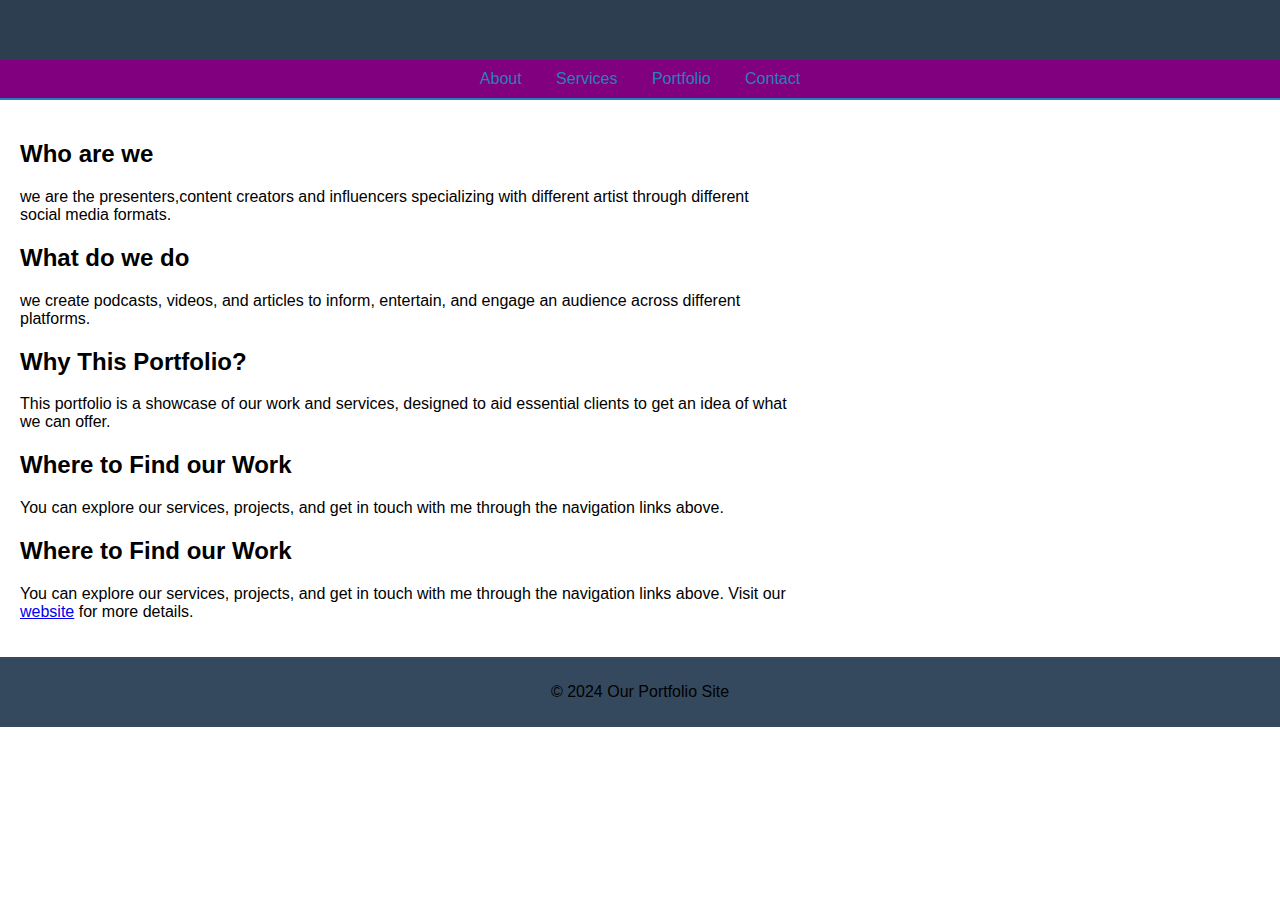
<file: index.html>
<!DOCTYPE html>
<html lang="en">
<head>
    <meta charset="UTF-8">
    <meta name="viewport" content="width=device-width, initial-scale=1.0">
    <title>My Portfolio</title>
    <link rel="stylesheet" href="style.css">
</head>
<body>
    <div class="overlay"></div> <!-- Overlay Div -->
    <header>
        <div class="moving-text">
            <h1>Welcome to Becks and Didi's Portfolio</h1>
        </div>
    </header>
    <nav>
        <a href="about.html">About</a>
        <a href="services.html">Services</a>
        <a href="portfolio.html">Portfolio</a>
        <a href="contact.html">Contact</a>
    </nav>
    <section>
        <h2>Who are we</h2>
        <p>we are  the presenters,content creators  and  influencers specializing with different artist through different social media formats.</p>
        <h2>What do we do</h2>
        <p>we create podcasts, videos, and articles to inform, entertain, and engage an audience across different platforms.</p>
        <h2>Why This Portfolio?</h2>
        <p>This portfolio is a showcase of our work and services, designed to aid essential clients to get an idea of what we can offer.</p>
        <h2>Where to Find our Work</h2>
        <p>You can explore our services, projects, and get in touch with me through the navigation links above.</p>
<h2>Where to Find our Work</h2>
<p>You can explore our services, projects, and get in touch with me through the navigation links above. Visit our <a href="https://web.flow.opera.com/ext/v1/index-21c8bdcfe5fd72f585dc62c8d79b752805c79ba8b55588fbecce8ec6333a0915.com" target="_blank">website</a> for more details.</p>
    </section>
    <footer>
        <p>&copy; 2024 Our Portfolio Site</p>
    </footer>
</body>
</html>
</file>
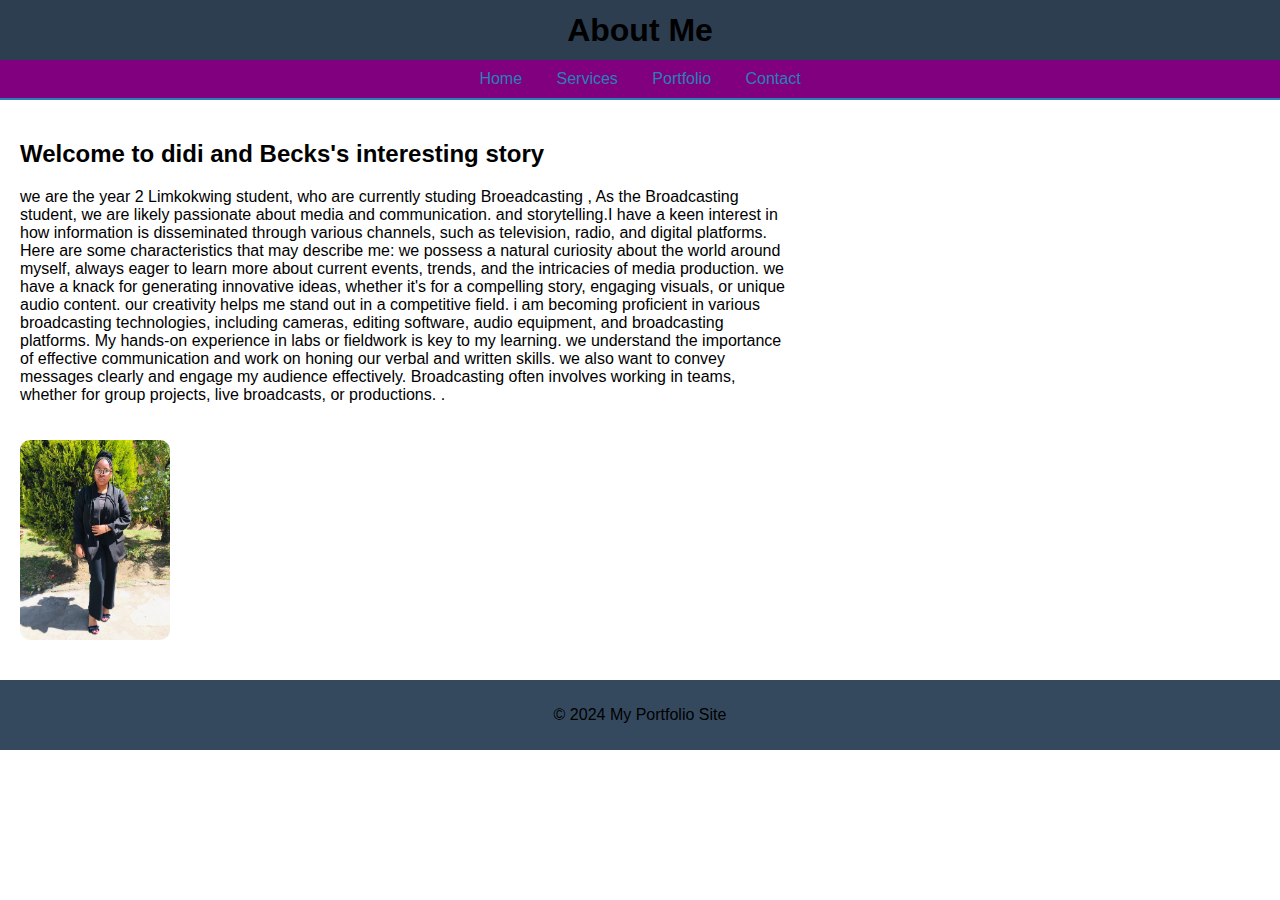
<file: about.html>
<!DOCTYPE html>
<html lang="en">
<head>
    <meta charset="UTF-8">
    <meta name="viewport" content="width=device-width, initial-scale=1.0">
    <title>About us</title>
    <link rel="stylesheet" href="style.css">
    <style>
        /* Styles for the image */
        img {
            width: 150px; /* Set the width of the image */
            height: auto; /* Maintain aspect ratio */
            display: block; /* Display as a block */
            margin: 20px 0; /* Margin above and below */
            float: left; /* Align left */
            border-radius: 10px; /* Optional: add rounded corners */
        }

        /* Clearfix for floating elements */
        section::after {
            content: "";
            display: table;
            clear: both;
        }
    </style>
</head>
<body>
    <header>
        <h1>About Me</h1>
    </header>
    <nav>
        <a href="index.html">Home</a>
        <a href="services.html">Services</a>
        <a href="portfolio.html">Portfolio</a>
        <a href="contact.html">Contact</a>
    </nav>
    <section>
        <h2>Welcome to didi and Becks's interesting story</h2>
        
        <p>we are  the year 2 Limkokwing student, who are currently studing Broeadcasting , As the Broadcasting student, we are likely passionate about media and communication. and storytelling.I have a keen interest in how information is disseminated through various channels, such as television, radio, and digital platforms. Here are some characteristics that may describe me:
 we possess a natural curiosity about the world around myself, always eager to learn more about current events, trends, and the intricacies of media production.
we have a knack for generating innovative ideas, whether it's for a compelling story, engaging visuals, or unique audio content. our creativity helps me stand out in a competitive field. i am becoming proficient in various broadcasting technologies, including cameras, editing software, audio equipment, and broadcasting platforms. My hands-on experience in labs or fieldwork is key to my learning.

 we understand the importance of effective communication and work on honing our verbal and written skills. we also want to convey messages clearly and engage my audience effectively.

 Broadcasting often involves working in teams, whether for group projects, live broadcasts, or productions.

.</p>
        
        <img src="dee.jpg" alt="my profile picture" > <!-- Image below the paragraph -->

    </section>
    <footer>
        <p>&copy; 2024 My Portfolio Site</p>
    </footer>
</body>
</html>
</file>
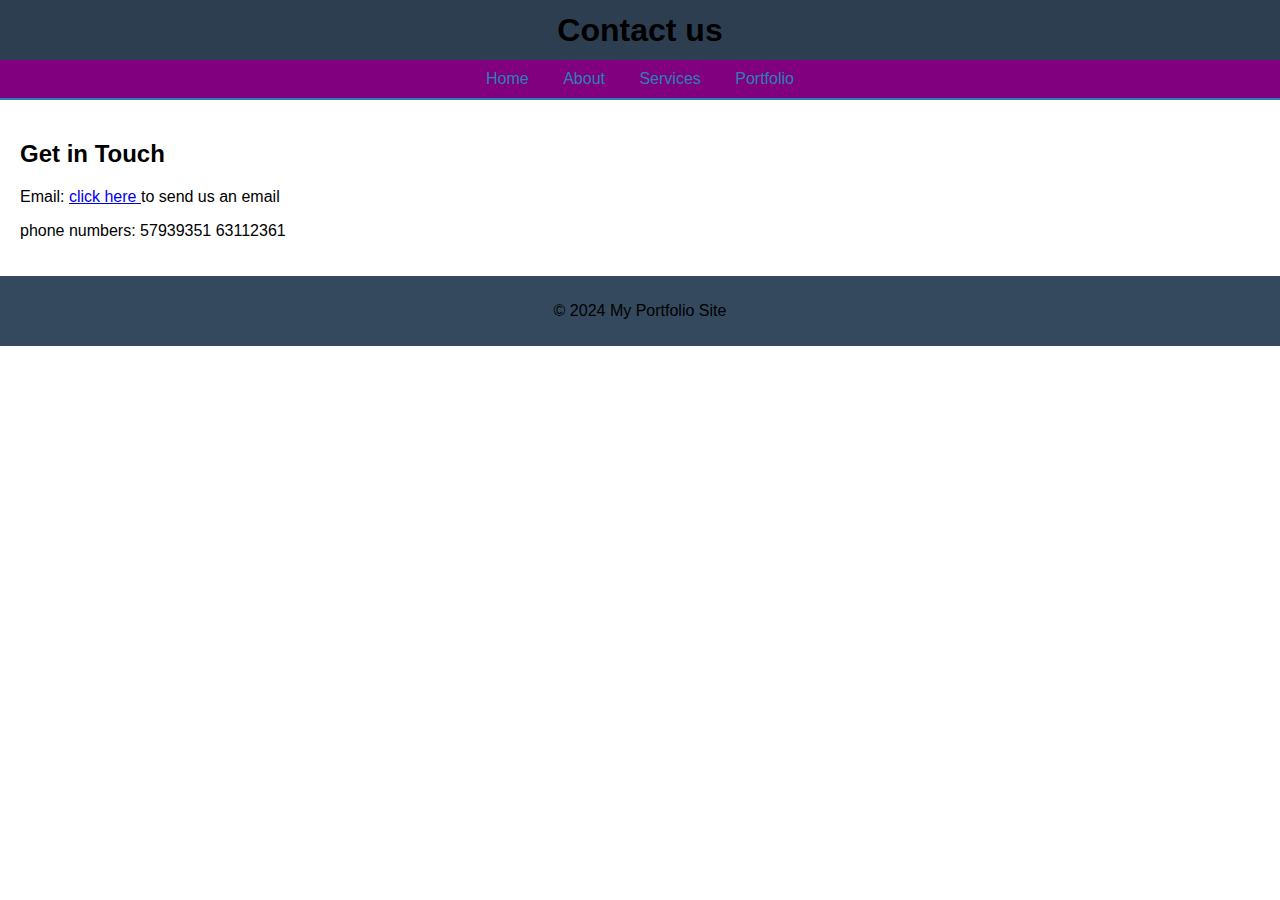
<file: contact.html>
<!DOCTYPE html>
<html lang="en">
<head>
    <meta charset="UTF-8">
    <meta name="viewport" content="width=device-width, initial-scale=1.0">
    <title>Contact us</title>
    <link rel="stylesheet" href="style.css">
</head>
<body>
    <header>
        <h1>Contact us</h1>
    </header>
    <nav>
        <a href="index.html">Home</a>
        <a href="about.html">About</a>
        <a href="services.html">Services</a>
        <a href="portfolio.html">Portfolio</a>
    </nav>
    <section>
        <h2>Get in Touch</h2>
        <p>Email: <a href="mabathoanalitlhare156@gamail.com"> click here </a>to send us an email</p>
        <p>phone numbers: 57939351  63112361</p>
    </section>
    <footer>
        <p>&copy; 2024 My Portfolio Site</p>
    </footer>
</body>
</html>
</file>
<file: style.css>
body {
    font-family: 'Arial', sans-serif;
    margin: 0;
    padding: 0;
    overflow: hidden; /* Hide overflow to prevent scrollbars */
}

.overlay {
    /* You can add styles for your overlay here */
}

header {
    position: relative; /* Position relative for child absolute positioning */
    height: 60px; /* Set height for the header */
    background-color: #2c3e50; /* Background color */
    overflow: hidden; /* Hide overflow for clean moving text */
    display: flex; /* Align items horizontally */
    align-items: center; /* Center-align items vertically */
    justify-content: center; /* Center-align items horizontally */
}

.moving-text {
    position: absolute;
    left: 100%; /* Start off-screen to the right */
    white-space: nowrap; /* Prevent text from wrapping */
    animation: moveText 10s linear infinite; /* Apply the animation */
    font-size: 24px; /* Adjust font size */
    color: white; /* Text color */
}

@keyframes moveText {
    0% {
        left: 100%; /* Start position off the right side */
    }
    100% {
        left: -100%; /* End position off the left side */
    }
}

nav {
    padding: 10px;
    text-align: center;
    background-color: purple; /* purple background color for navigation */
    border-bottom: 2px solid #2980b9; /* Optional: add a border for separation */
}

nav a {
    margin: 15px;
    text-decoration: none;
    color: #2980b9; /* Default link color */
    transition: color 0.3s, background-color 0.3s; /* Smooth transition */
}

nav a:hover {
    color: black; /* Color on hover */
    background-color: #2980b9; /* Change background color on hover */
    border-radius: 5px; /* Optional: rounded corners on hover */
}

section {
    padding: 20px;
    text-align: left; /* Start text aligned to the left */
    width: 60%; /* Set width to 60% */
    margin-left: 0; /* No left margin */
    margin-right: auto; /* Automatically create right margin */
}

footer {
    background-color: #34495e;
    color: black;
    text-align: center;
    padding: 10px 0;
}
</file>
